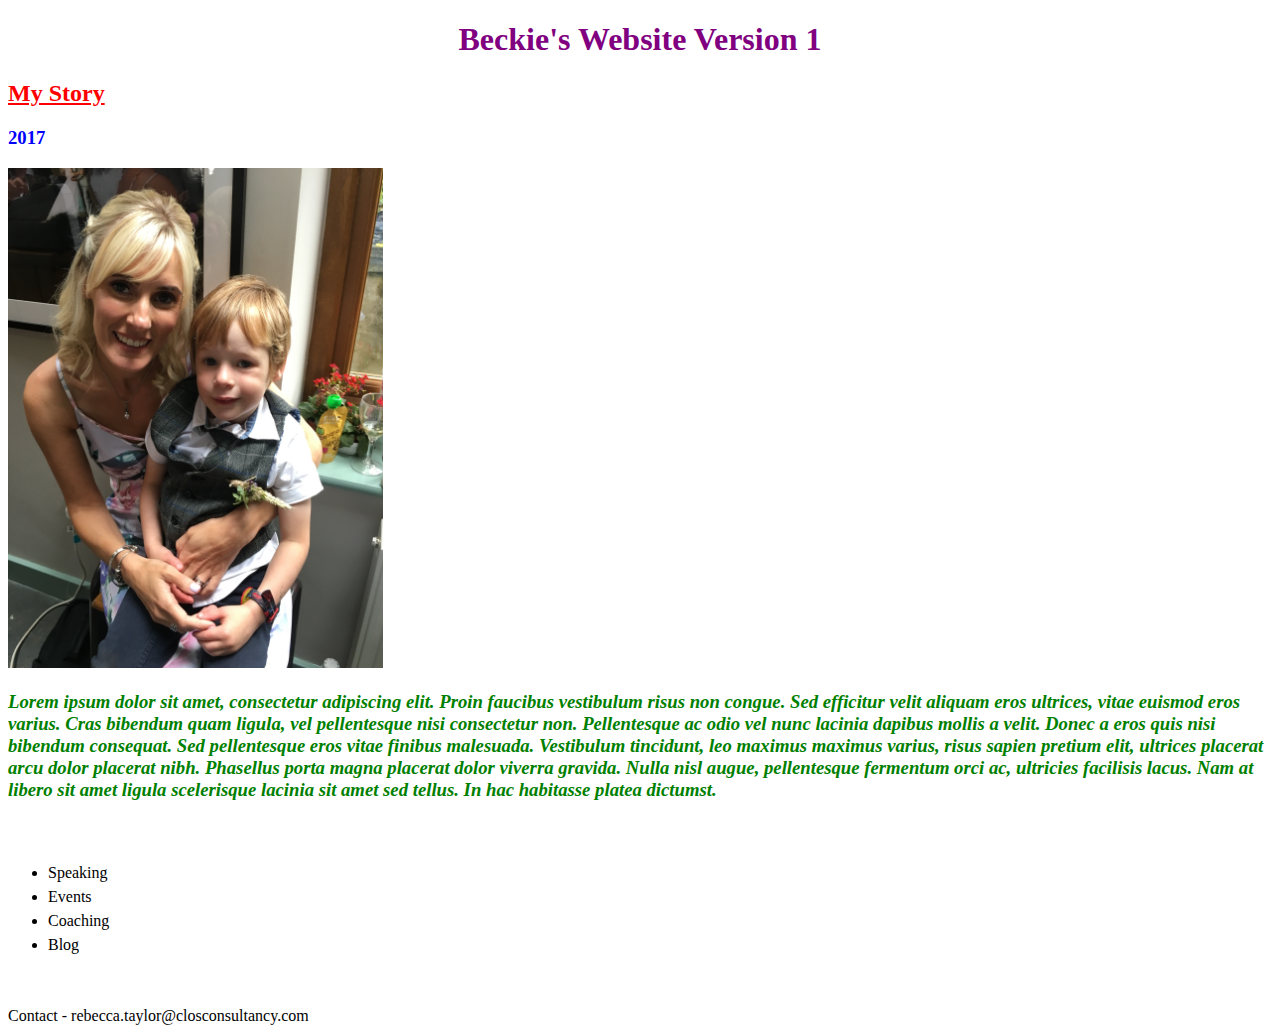
<file: index.html>
<!DOCTYPE html>
<html>
  <head>
    <meta charset="UTF-8">
    <title>Beckie's Website</title>
    <link rel="stylesheet" href="styles.css">
  </head>
  <body>
<h1>Beckie's Website Version 1 </h1>


<div>


  <h2>My Story</h2>
  <h3>2017<h3>
  <img src="images/IMG_3707.jpg" alt="" height="500">



  <p> Lorem ipsum dolor sit amet, consectetur adipiscing elit. Proin faucibus vestibulum risus non congue. Sed efficitur velit aliquam eros ultrices, vitae euismod eros varius. Cras bibendum quam ligula, vel pellentesque nisi consectetur non. Pellentesque ac odio vel nunc lacinia dapibus mollis a velit. Donec a eros quis nisi bibendum consequat. Sed pellentesque eros vitae finibus malesuada. Vestibulum tincidunt, leo maximus maximus varius, risus sapien pretium elit, ultrices placerat arcu dolor placerat nibh. Phasellus porta magna placerat dolor viverra gravida. Nulla nisl augue, pellentesque fermentum orci ac, ultricies facilisis lacus. Nam at libero sit amet ligula scelerisque lacinia sit  amet sed tellus. In hac habitasse platea dictumst.</p>
  <p>&nbsp;</p>

</div>

<ul style="line-height:1.5">
  <li>Speaking</li>
  <li>Events</li>
  <li>Coaching</li>
  <li>Blog</li>
</ul>
<div class="">

</div>
<p>&nbsp;</p>
<footer>Contact  - rebecca.taylor@closconsultancy.com</footer>
  </body>
</html>
</file>
<file: styles.css>
h1 {
    color: purple;
}
h2 {
  color: red;
}
h3 {
  color: blue;
}
p {
  color: green;
}
p {
  font-style: italic;
}
h1 {
  font-family:cursive;}
  h2 {
    text-decoration: underline;
  }
  h1 {
    text-align: center;
  }
</file>
